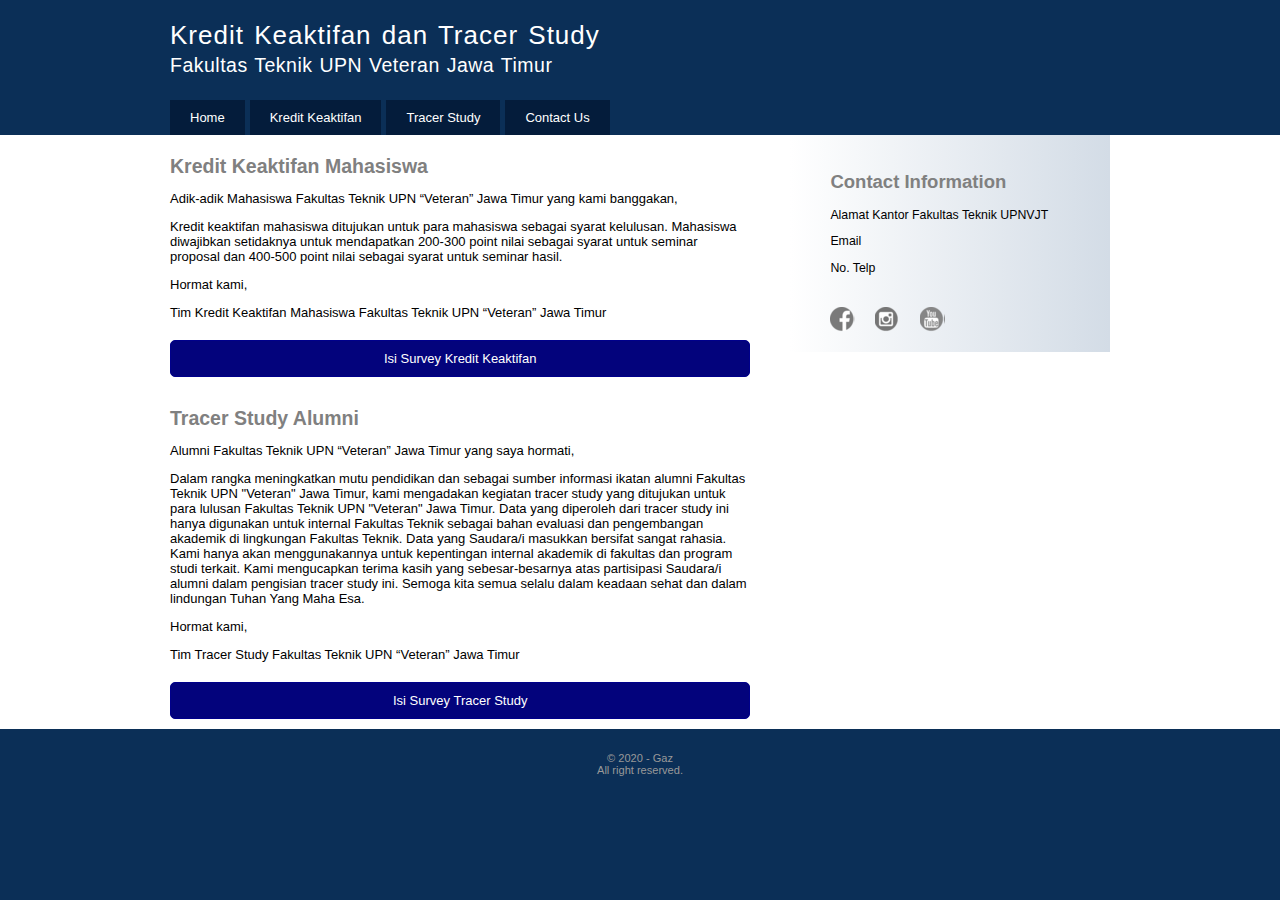
<file: index.html>
<!DOCTYPE html>
<html>
    <head>
        <meta charset="utf-8"/>
        <title>Kredit Keaktifan dan Tracer Study FT UPNVJT</title>
        <meta name="viewport" content="width=device-width, initial-scale=1">
        <link rel="stylesheet" href="css/screen.css">
    </head>

    <body>
    
        <div class="container">
        <!--Judul Web-->
            <header>
                <h1 class="small-font">Kredit Keaktifan dan Tracer Study</h1>
                <p><span class="brand small-font">Fakultas Teknik UPN Veteran Jawa Timur</span></p>
        <!--Navigasi-->
                <nav class="site-nav">
                    <ul class="group">
                        <li><a href=index.html>Home</a></li>
                        <li><a href=kredit-keaktifan.html>Kredit Keaktifan</a></li>
                        <li><a href=tracer-study.html>Tracer Study</a></li>
                        <li><a href=contact-us.html>Contact Us</a></li>
                    </ul>
                </nav>
            </header>
        </div>

       
            <!--Pertanyaaan-->
        <div class="content-area group">
            <div class="container">
                <div class="main-area">
                    <article>
                        <header>
                            <h2>Kredit Keaktifan Mahasiswa</h2>
                        </header>
                            <p>Adik-adik Mahasiswa Fakultas Teknik UPN “Veteran” Jawa Timur yang kami banggakan,</p>
                            <p>Kredit keaktifan mahasiswa ditujukan untuk para mahasiswa sebagai syarat kelulusan. Mahasiswa diwajibkan setidaknya untuk mendapatkan 200-300 point nilai sebagai syarat untuk seminar proposal dan 400-500 point nilai sebagai syarat untuk seminar hasil.</p>
                            <p>Hormat kami,</p>
                            <p>Tim Kredit Keaktifan Mahasiswa Fakultas Teknik UPN “Veteran” Jawa Timur</p>
                        <form action=kredit-keaktifan.html>
                            <input type="submit" value="Isi Survey Kredit Keaktifan" />
                        </form>

                        <header>
                            <h2>Tracer Study Alumni</h2>
                        </header>
                            <p>Alumni Fakultas Teknik UPN “Veteran” Jawa Timur yang saya hormati,</p>
                            <p>Dalam rangka meningkatkan mutu pendidikan dan sebagai sumber informasi ikatan alumni Fakultas Teknik UPN "Veteran" Jawa Timur, kami mengadakan kegiatan tracer study yang ditujukan untuk para lulusan Fakultas Teknik UPN "Veteran" Jawa Timur. Data yang diperoleh dari tracer study ini hanya digunakan untuk internal Fakultas Teknik sebagai bahan evaluasi dan pengembangan akademik di lingkungan Fakultas Teknik. Data yang Saudara/i masukkan bersifat sangat rahasia. Kami hanya akan menggunakannya untuk kepentingan internal akademik di fakultas dan program studi terkait.
                            Kami mengucapkan terima kasih yang sebesar-besarnya atas partisipasi Saudara/i alumni dalam pengisian tracer study ini.  Semoga kita semua selalu dalam keadaan sehat dan dalam lindungan Tuhan Yang Maha Esa.</p>
                            <p>Hormat kami,</p>
                            <p>Tim Tracer Study Fakultas Teknik UPN “Veteran” Jawa Timur</p>
                        <form action="tracer-study.html">
                            <input type="submit" value="Isi Survey Tracer Study" />
                        </form>
                    </article>
                </div>

                <!--Sidebar-->
                <aside class="sidebar">
                    <h2>Contact Information</h2>
                    <p>Alamat Kantor Fakultas Teknik UPNVJT</p>
                    <p>Email</p>
                    <p>No. Telp</p>
                    <nav class="contact-menu">
                        <ul class="group">
                            <li class="contact-fb"><a href="#">Facebook</a></li>
                            <li class="contact-ig"><a href="https://www.instagram.com/fakultasteknikupnvjt/">Instagram</a></li>
                            <li class="contact-yt"><a href="#">Youtube</a></li>
                        </ul>
                    </nav>
                </aside>
            </div>
        </div>

        <footer>
            <p>&copy; 2020 - Gaz</p>
            <p>All right reserved.</p>
        </footer>

    </body>

</html>
</file>
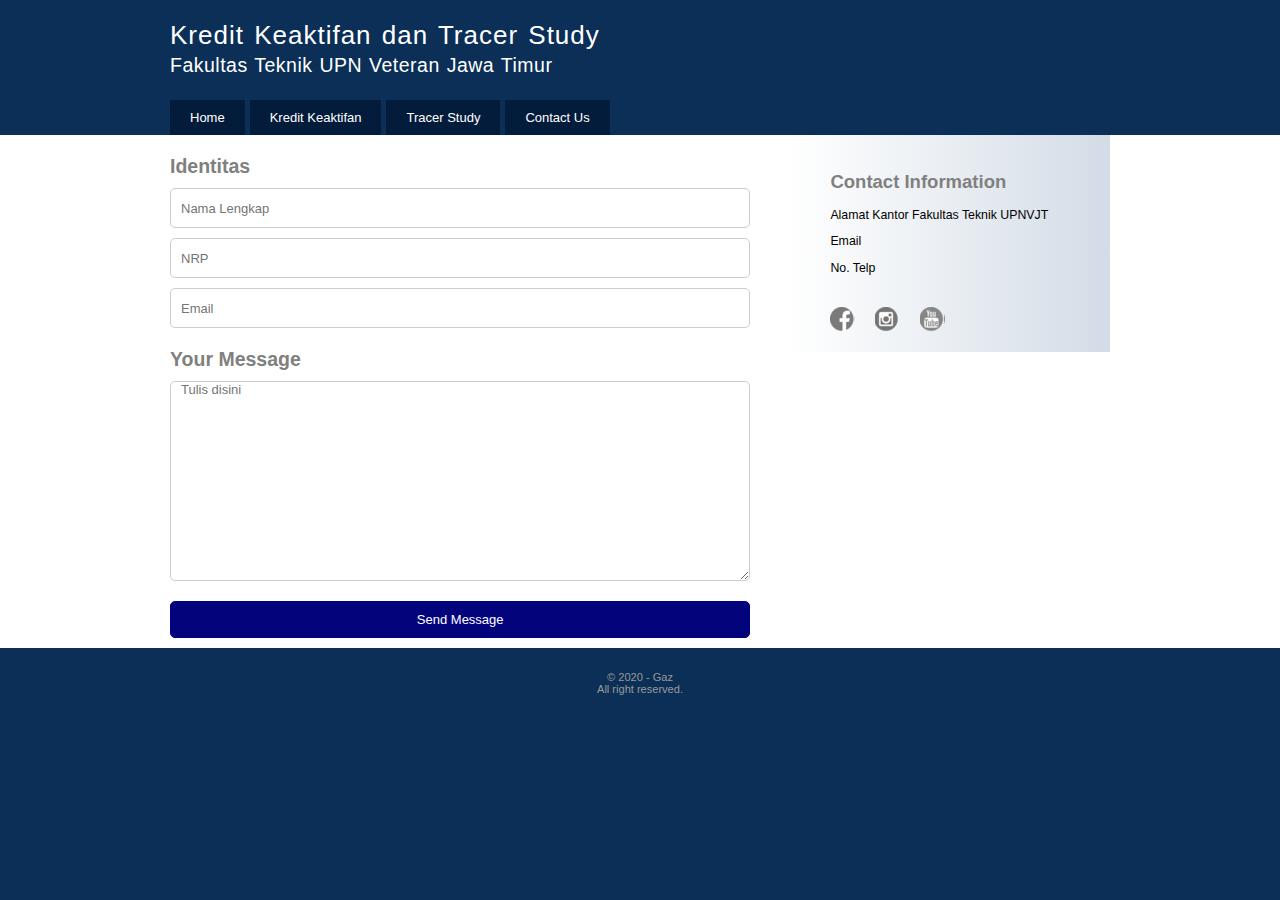
<file: contact-us.html>
<!DOCTYPE html>
<html>
    <head>
        <meta charset="utf-8"/>
        <title>Contact Us FT UPNVJT</title>
        <meta name="viewport" content="width=device-width, initial-scale=1">
        <link rel="stylesheet" href="css/screen.css">
    </head>

    <body>
    
        <div class="container">
        <!--Judul Web-->
            <header>
                <h1 class="small-font">Kredit Keaktifan dan Tracer Study</h1>
                <p><span class="brand small-font">Fakultas Teknik UPN Veteran Jawa Timur</span></p>
        <!--Navigasi-->
                <nav class="site-nav">
                    <ul class="group">
                        <li><a href=index.html>Home</a></li>
                        <li><a href=kredit-keaktifan.html>Kredit Keaktifan</a></li>
                        <li><a href=tracer-study.html>Tracer Study</a></li>
                        <li><a href=contact-us.html>Contact Us</a></li>
                    </ul>
                </nav>
            </header>
        </div>

       
            <!--Pertanyaaan-->
        <div class="content-area group">
            <div class="container">
                <div class="main-area">
                    <article>

                        <header>
                            <h2>Identitas</h2>
                        </header>
                        <div class="form nama">
                            <form>
                                <label for="namaLengkap" class="hidden-label">Nama Lengkap:</label>
                                <input id="namaLengkap" type="text" name="namaLengkap" placeholder="Nama Lengkap">
                            </form>
                        <div class="form nrp">
                            <form>
                                <label for="nrp" class="hidden-label">NRP:</label>
                                <input id="nrp" type="text" name="nrp" placeholder="NRP">
                            </form>
                        <div class="form email">
                            <form>
                                <label for="email" class="hidden-label">Email:</label>
                                <input id="email" type="email" name="email" placeholder="Email">
                            </form>
                        </div>                            

                        <header>
                            <h2>Your Message</h2>
                        </header>
                        <div class="form answer-1">
                            <form>
                                <label for="pesan" class="hidden-label">Answer:</label>
                                <textarea id="pesan" type="text" name="pesan" placeholder="Tulis disini"></textarea>
                            </form>
                        </div>
                        <input type="submit" value="Send Message">
                        
                        </div>

                    </article>
                </div>

                <!--Sidebar-->
                <aside class="sidebar">
                    <h2>Contact Information</h2>
                    <p>Alamat Kantor Fakultas Teknik UPNVJT</p>
                    <p>Email</p>
                    <p>No. Telp</p>
                    <nav class="contact-menu">
                        <ul class="group">
                            <li class="contact-fb"><a href="#">Facebook</a></li>
                            <li class="contact-ig"><a href="https://www.instagram.com/fakultasteknikupnvjt/">Instagram</a></li>
                            <li class="contact-yt"><a href="#">Youtube</a></li>
                        </ul>
                    </nav>
                </aside>
            </div>
        </div>

        <footer>
            <p>&copy; 2020 - Gaz</p>
            <p>All right reserved.</p>
        </footer>

    </body>

</html>
</file>
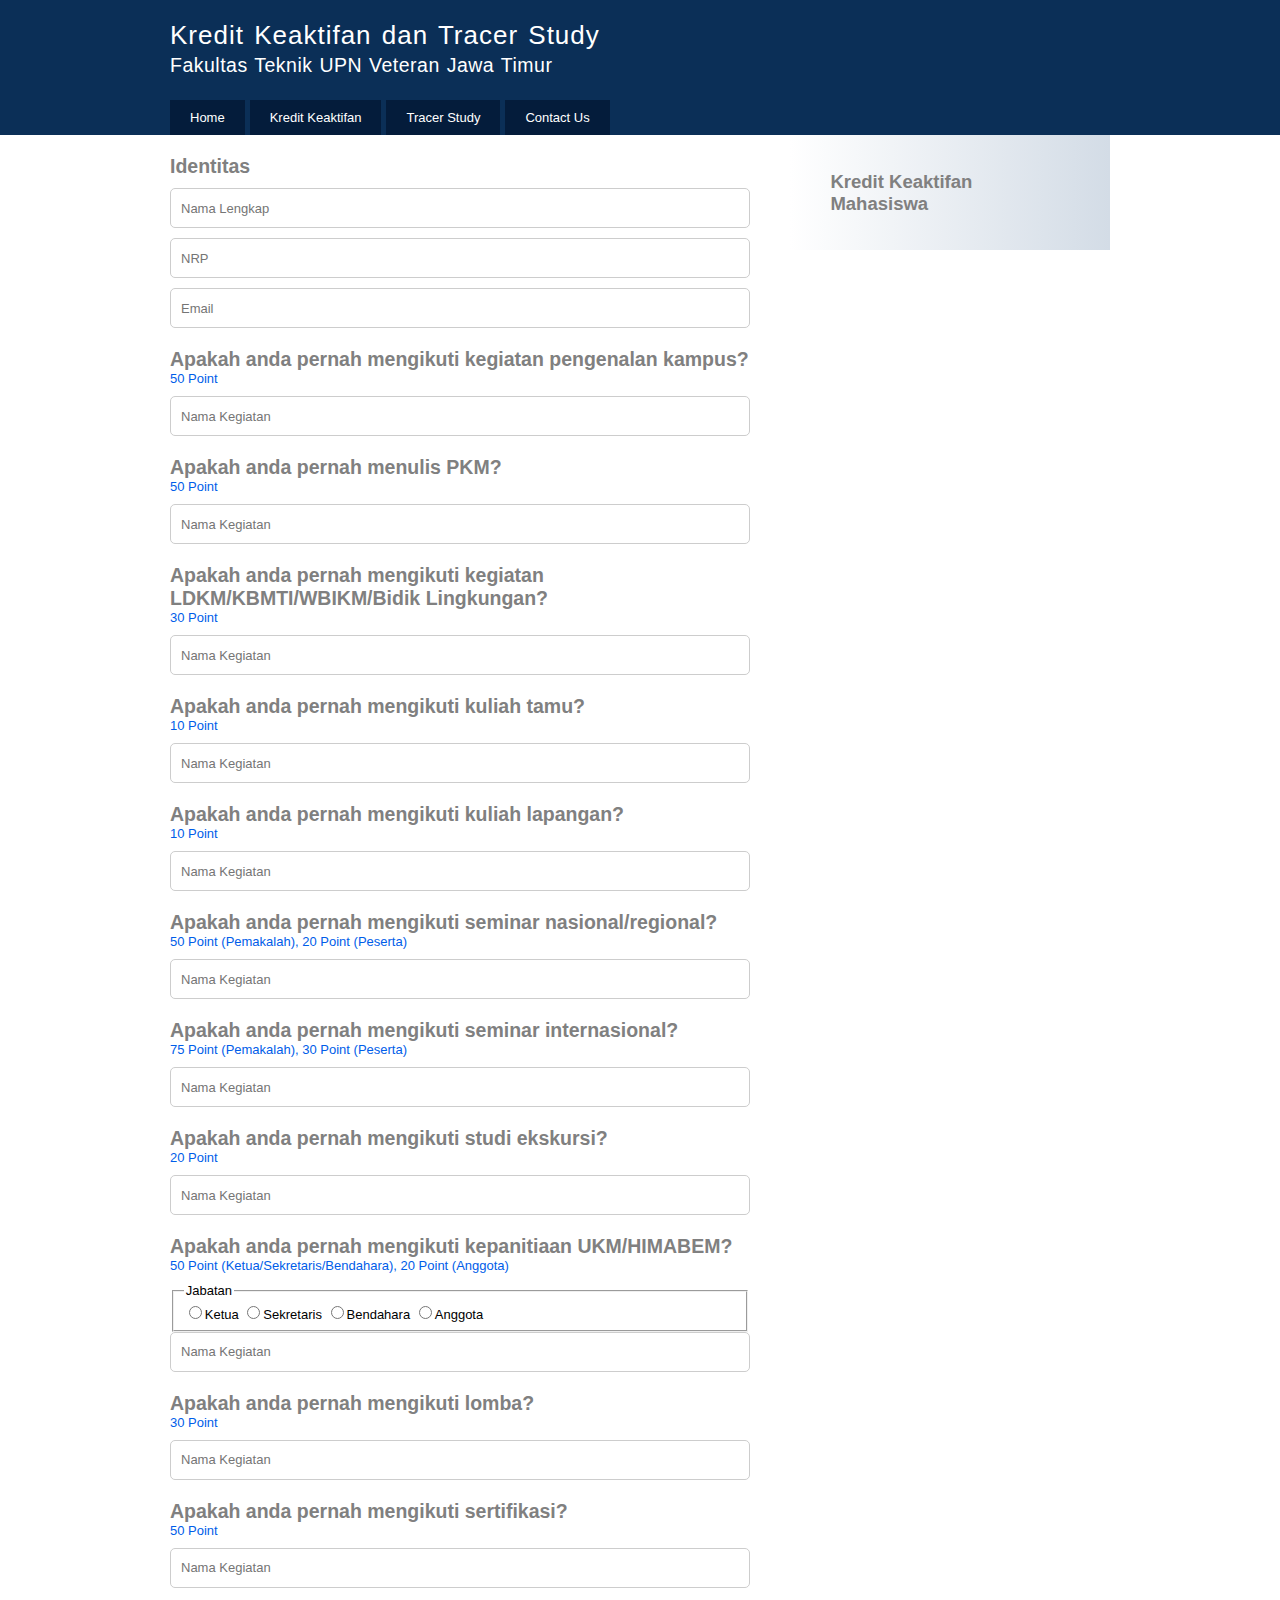
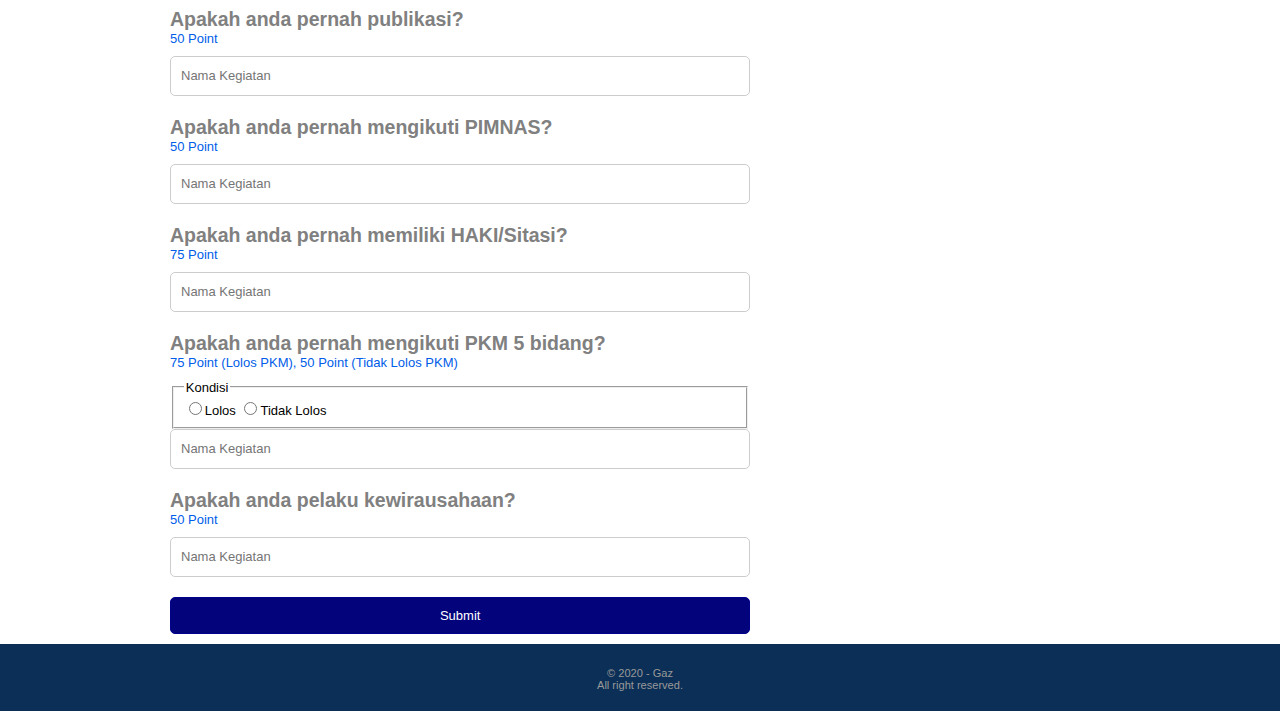
<file: kredit-keaktifan.html>
<!DOCTYPE html>
<html>
    <head>
        <meta charset="utf-8"/>
        <title>Kredit Keaktifan Mahasiswa FT UPNVJT</title>
        <meta name="viewport" content="width=device-width, initial-scale=1">
        <link rel="stylesheet" href="css/screen.css">
    </head>

    <body>
    
        <div class="container">
        <!--Judul Web-->
            <header>
                <h1 class="small-font">Kredit Keaktifan dan Tracer Study</h1>
                <p><span class="brand small-font">Fakultas Teknik UPN Veteran Jawa Timur</span></p>
        <!--Navigasi-->
                <nav class="site-nav">
                    <ul class="group">
                        <li><a href=index.html>Home</a></li>
                        <li><a href=kredit-keaktifan.html>Kredit Keaktifan</a></li>
                        <li><a href=tracer-study.html>Tracer Study</a></li>
                        <li><a href=contact-us.html>Contact Us</a></li>
                    </ul>
                </nav>
            </header>
        </div>

       
            <!--Pertanyaaan-->
        <div class="content-area group">
            <div class="container">
                <div class="main-area">
                    <article>

                        <header>
                            <h2>Identitas</h2>
                        </header>
                        <div class="form nama">
                            <form>
                                <label for="namaLengkap" class="hidden-label">Nama Lengkap:</label>
                                <input id="namaLengkap" type="text" name="namaLengkap" placeholder="Nama Lengkap">
                            </form>
                        <div class="form nrp">
                            <form>
                                <label for="nrp" class="hidden-label">NRP:</label>
                                <input id="nrp" type="text" name="nrp" placeholder="NRP">
                            </form>
                        <div class="form email">
                            <form>
                                <label for="email" class="hidden-label">Email:</label>
                                <input id="email" type="email" name="email" placeholder="Email">
                            </form>
                        </div>                            

                        <header>
                            <h2>Apakah anda pernah mengikuti kegiatan pengenalan kampus?</h2>
                            <p>50 Point</p>
                        </header>
                        <div class="form answer-1">
                            <form>
                                <label for="answer-1" class="hidden-label">Answer:</label>
                                <input id="answer-1" type="text" name="answer-1" placeholder="Nama Kegiatan">
                            </form>
                        </div>

                        <header>
                            <h2>Apakah anda pernah menulis PKM?</h2>
                            <p>50 Point</p>
                        </header>
                        <div class="form answer-2">
                            <form>
                                <label for="answer-2" class="hidden-label">Answer:</label>
                                <input id="answer-2" type="text" name="answer-2" placeholder="Nama Kegiatan">
                            </form>
                        </div>

                        <header>
                            <h2>Apakah anda pernah mengikuti kegiatan LDKM/KBMTI/WBIKM/Bidik Lingkungan?</h2>
                            <p>30 Point</p>
                        </header>
                        <div class="form answer-3">
                            <form>
                                <label for="answer-3" class="hidden-label">Answer:</label>
                                <input id="answer-3" type="text" name="answer-3" placeholder="Nama Kegiatan">
                            </form>
                        </div>

                        <header>
                            <h2>Apakah anda pernah mengikuti kuliah tamu?</h2>
                            <p>10 Point</p>
                        </header>
                        <div class="form answer-4">
                            <form>
                                <label for="answer-4" class="hidden-label">Answer:</label>
                                <input id="answer-4" type="text" name="answer-4" placeholder="Nama Kegiatan">
                            </form>
                        </div>

                        <header>
                            <h2>Apakah anda pernah mengikuti kuliah lapangan?</h2>
                            <p>10 Point</p>
                        </header>
                        <div class="form answer-5">
                            <form>
                                <label for="answer-5" class="hidden-label">Answer:</label>
                                <input id="answer-5" type="text" name="answer-5" placeholder="Nama Kegiatan">
                            </form>
                        </div>

                        <header>
                            <h2>Apakah anda pernah mengikuti seminar nasional/regional?</h2>
                            <p>50 Point (Pemakalah), 20 Point (Peserta)</p>
                        </header>
                        <div class="form answer-6">
                            <form>
                                <label for="answer-6" class="hidden-label">Answer:</label>
                                <input id="answer-6" type="text" name="answer-6" placeholder="Nama Kegiatan">
                            </form>
                        </div>

                        <header>
                            <h2>Apakah anda pernah mengikuti seminar internasional?</h2>
                            <p>75 Point (Pemakalah), 30 Point (Peserta)</p>
                        </header>
                        <div class="form answer-7">
                            <form>
                                <label for="answer-7" class="hidden-label">Answer:</label>
                                <input id="answer-7" type="text" name="answer-7" placeholder="Nama Kegiatan">
                            </form>
                        </div>

                        <header>
                            <h2>Apakah anda pernah mengikuti studi ekskursi?</h2>
                            <p>20 Point</p>
                        </header>
                        <div class="form answer-1">
                            <form>
                                <label for="answer-1" class="hidden-label">Answer:</label>
                                <input id="answer-1" type="text" name="answer-1" placeholder="Nama Kegiatan">
                            </form>
                        </div>

                        <header>
                            <h2>Apakah anda pernah mengikuti kepanitiaan UKM/HIMABEM?</h2>
                            <p>50 Point (Ketua/Sekretaris/Bendahara), 20 Point (Anggota)</p>
                        </header>
                        <div class="form answer-3">
                            <fieldset>
                                <legend>Jabatan</legend>
                                <input type="radio" id="opsi-1" name="answer-3r" value="opsi-1"><label for="opsi-1">Ketua</label>
                                <input type="radio" id="opsi-2" name="answer-3r" value="opsi-2"><label for="opsi-2">Sekretaris</label>
                                <input type="radio" id="opsi-3" name="answer-3r" value="opsi-3"><label for="opsi-3">Bendahara</label>
                                <input type="radio" id="opsi-3" name="answer-3r" value="opsi-3"><label for="opsi-3">Anggota</label>
                            </fieldset>
                            <form>
                                <label for="answer-3" class="hidden-label">Answer:</label>
                                <input id="answer-3" type="text" name="answer-3" placeholder="Nama Kegiatan">
                            </form>
                        </div>

                        <header>
                            <h2>Apakah anda pernah mengikuti lomba?</h2>
                            <p>30 Point</p>
                        </header>
                        <div class="form answer-1">
                            <form>
                                <label for="answer-1" class="hidden-label">Answer:</label>
                                <input id="answer-1" type="text" name="answer-1" placeholder="Nama Kegiatan">
                            </form>
                        </div>

                        <header>
                            <h2>Apakah anda pernah mengikuti sertifikasi?</h2>
                            <p>50 Point</p>
                        </header>
                        <div class="form answer-1">
                            <form>
                                <label for="answer-1" class="hidden-label">Answer:</label>
                                <input id="answer-1" type="text" name="answer-1" placeholder="Nama Kegiatan">
                            </form>
                        </div>

                        <header>
                            <h2>Apakah anda pernah publikasi?</h2>
                            <p>50 Point</p>
                        </header>
                        <div class="form answer-1">
                            <form>
                                <label for="answer-1" class="hidden-label">Answer:</label>
                                <input id="answer-1" type="text" name="answer-1" placeholder="Nama Kegiatan">
                            </form>
                        </div>

                        <header>
                            <h2>Apakah anda pernah mengikuti PIMNAS?</h2>
                            <p>50 Point</p>
                        </header>
                        <div class="form answer-1">
                            <form>
                                <label for="answer-1" class="hidden-label">Answer:</label>
                                <input id="answer-1" type="text" name="answer-1" placeholder="Nama Kegiatan">
                            </form>
                        </div>

                        <header>
                            <h2>Apakah anda pernah memiliki HAKI/Sitasi?</h2>
                            <p>75 Point</p>
                        </header>
                        <div class="form answer-1">
                            <form>
                                <label for="answer-1" class="hidden-label">Answer:</label>
                                <input id="answer-1" type="text" name="answer-1" placeholder="Nama Kegiatan">
                            </form>
                        </div>

                        <header>
                            <h2>Apakah anda pernah mengikuti PKM 5 bidang?</h2>
                            <p>75 Point (Lolos PKM), 50 Point (Tidak Lolos PKM)</p>
                        </header>
                        <div class="form answer-3">
                            <fieldset>
                                <legend>Kondisi</legend>
                                <input type="radio" id="opsi-1" name="answer-3r" value="opsi-1"><label for="opsi-1">Lolos</label>
                                <input type="radio" id="opsi-2" name="answer-3r" value="opsi-2"><label for="opsi-2">Tidak Lolos</label>
                            </fieldset>
                            <form>
                                <label for="answer-3" class="hidden-label">Answer:</label>
                                <input id="answer-3" type="text" name="answer-3" placeholder="Nama Kegiatan">
                            </form>
                        </div>

                        <header>
                            <h2>Apakah anda pelaku kewirausahaan?</h2>
                            <p>50 Point</p>
                        </header>
                        <div class="form answer-1">
                            <form>
                                <label for="answer-1" class="hidden-label">Answer:</label>
                                <input id="answer-1" type="text" name="answer-1" placeholder="Nama Kegiatan">
                            </form>
                        </div>

                        <input type="submit" value="Submit">
                        
                        </div>

                    </article>
                </div>

                <!--Sidebar-->
                <aside class="sidebar">
                    <h2>Kredit Keaktifan Mahasiswa</h2>
                </aside>
            </div>
        </div>

        <footer>
            <p>&copy; 2020 - Gaz</p>
            <p>All right reserved.</p>
        </footer>

    </body>

</html>
</file>
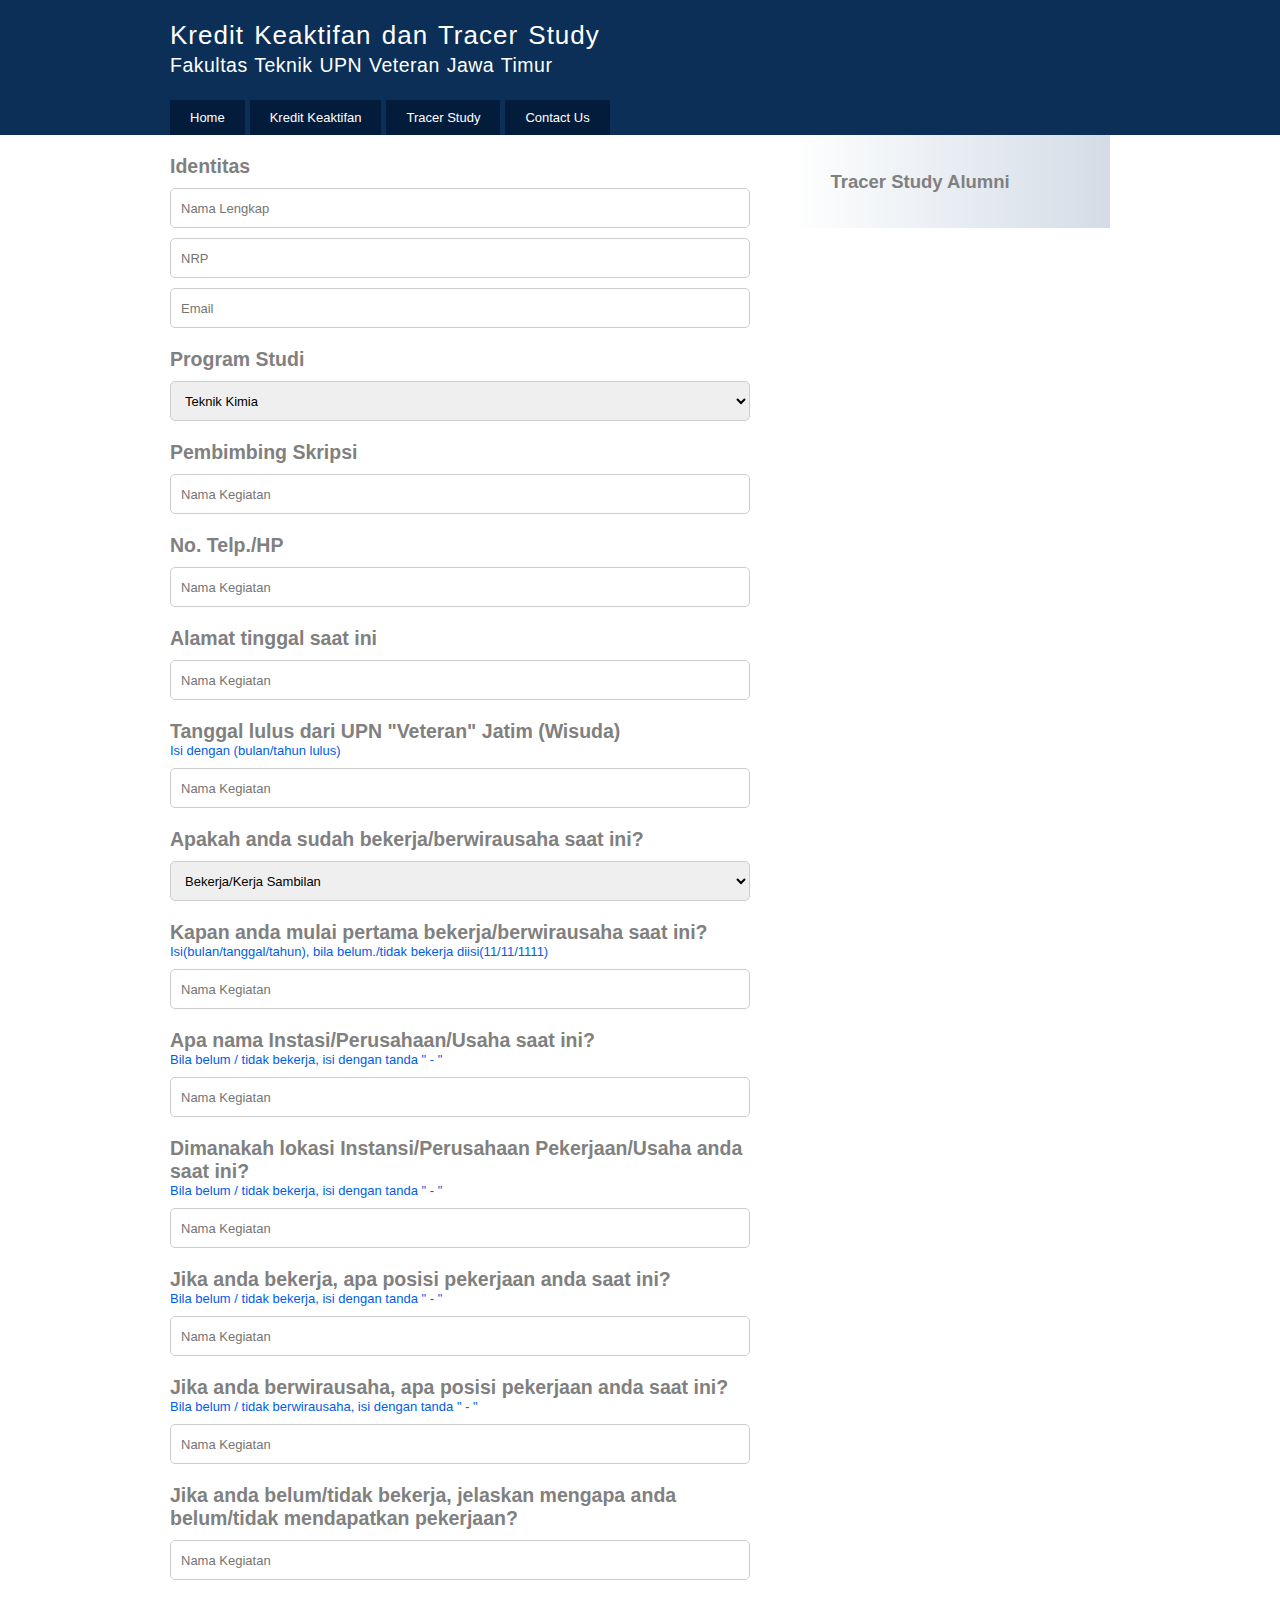
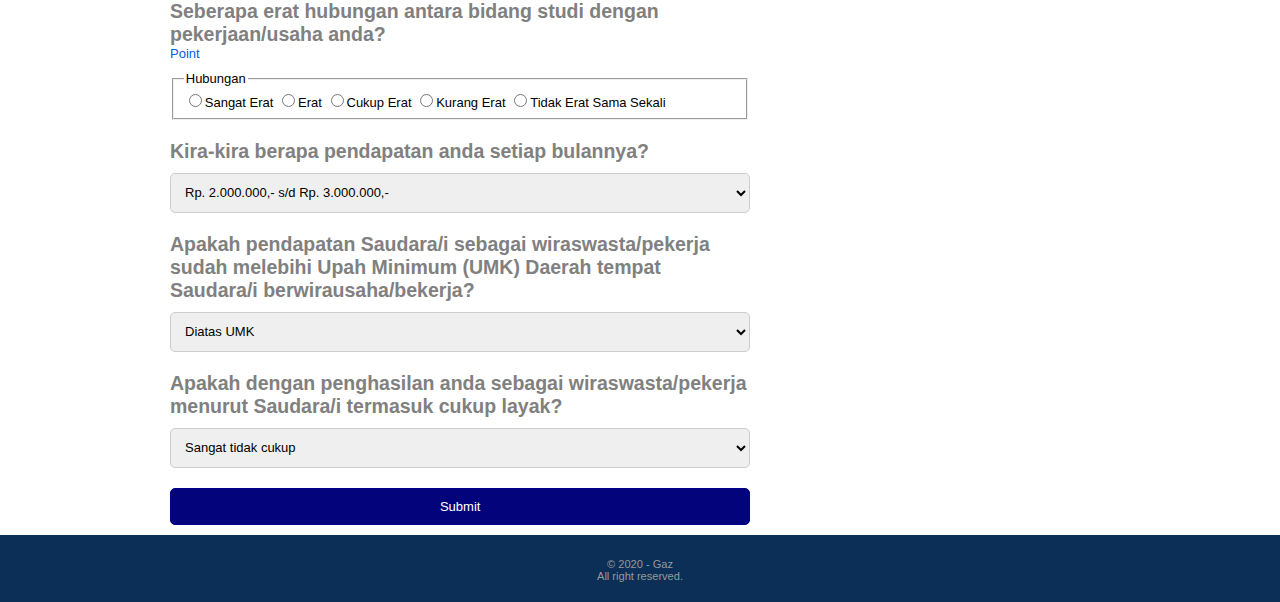
<file: tracer-study.html>
<!DOCTYPE html>
<html>
    <head>
        <meta charset="utf-8"/>
        <title>Tracer Study Alumni FT UPNVJT</title>
        <meta name="viewport" content="width=device-width, initial-scale=1">
        <link rel="stylesheet" href="css/screen.css">
    </head>

    <body>
    
        <div class="container">
        <!--Judul Web-->
            <header>
                <h1 class="small-font">Kredit Keaktifan dan Tracer Study</h1>
                <p><span class="brand small-font">Fakultas Teknik UPN Veteran Jawa Timur</span></p>
        <!--Navigasi-->
                <nav class="site-nav">
                    <ul class="group">
                        <li><a href=index.html>Home</a></li>
                        <li><a href=kredit-keaktifan.html>Kredit Keaktifan</a></li>
                        <li><a href=tracer-study.html>Tracer Study</a></li>
                        <li><a href=contact-us.html>Contact Us</a></li>
                    </ul>
                </nav>
            </header>
        </div>

       
            <!--Pertanyaaan-->
        <div class="content-area group">
            <div class="container">
                <div class="main-area">
                    <article>

                        <header>
                            <h2>Identitas</h2>
                        </header>
                        <div class="form nama">
                            <form>
                                <label for="namaLengkap" class="hidden-label">Nama Lengkap:</label>
                                <input id="namaLengkap" type="text" name="namaLengkap" placeholder="Nama Lengkap">
                            </form>
                        <div class="form nrp">
                            <form>
                                <label for="nrp" class="hidden-label">NRP:</label>
                                <input id="nrp" type="text" name="nrp" placeholder="NRP">
                            </form>
                        <div class="form email">
                            <form>
                                <label for="email" class="hidden-label">Email:</label>
                                <input id="email" type="email" name="email" placeholder="Email">
                            </form>
                        </div>
                        
                        <header>
                            <h2>Program Studi</h2>
                        </header>
                        <div class="form answer-3">
                            <select name="answer-3s">
                                <option value="opsi-1">Teknik Kimia</option>
                                <option value="opsi-2">Teknik Industri</option>
                                <option value="opsi-3">Teknologi Pangan</option>
                                <option value="opsi-3">Teknik Lingkungan</option>
                                <option value="opsi-3">Teknik Sipil</option>
                                <option value="opsi-3">Magister Ilmu Lingkungan</option>
                            </select>
                        </div>

                        <header>
                            <h2>Pembimbing Skripsi</h2>
                        </header>
                        <div class="form answer-1">
                            <form>
                                <label for="answer-1" class="hidden-label">Answer:</label>
                                <input id="answer-1" type="text" name="answer-1" placeholder="Nama Kegiatan">
                            </form>
                        </div>

                        <header>
                            <h2>No. Telp./HP</h2>
                        </header>
                        <div class="form answer-2">
                            <form>
                                <label for="answer-2" class="hidden-label">Answer:</label>
                                <input id="answer-2" type="text" name="answer-2" placeholder="Nama Kegiatan">
                            </form>
                        </div>

                        <header>
                            <h2>Alamat tinggal saat ini</h2>
                        </header>
                        <div class="form answer-2">
                            <form>
                                <label for="answer-2" class="hidden-label">Answer:</label>
                                <input id="answer-2" type="text" name="answer-2" placeholder="Nama Kegiatan">
                            </form>
                        </div>

                        <header>
                            <h2>Tanggal lulus dari UPN "Veteran" Jatim (Wisuda)</h2>
                            <p>Isi dengan (bulan/tahun lulus)</p>
                        </header>
                        <div class="form answer-2">
                            <form>
                                <label for="answer-2" class="hidden-label">Answer:</label>
                                <input id="answer-2" type="text" name="answer-2" placeholder="Nama Kegiatan">
                            </form>
                        </div>

                        <header>
                            <h2>Apakah anda sudah bekerja/berwirausaha saat ini?</h2>
                        </header>
                        <div class="form answer-3">
                            <select name="answer-3s">
                                <option value="opsi-1">Bekerja/Kerja Sambilan</option>
                                <option value="opsi-2">Berwirausaha</option>
                                <option value="opsi-3">Belum/Tidak Bekerja</option>
                            </select>
                        </div>

                        <header>
                            <h2>Kapan anda mulai pertama bekerja/berwirausaha saat ini?</h2>
                            <p>Isi(bulan/tanggal/tahun), bila belum./tidak bekerja diisi(11/11/1111)</p>
                        </header>
                        <div class="form answer-2">
                            <form>
                                <label for="answer-2" class="hidden-label">Answer:</label>
                                <input id="answer-2" type="text" name="answer-2" placeholder="Nama Kegiatan">
                            </form>
                        </div>

                        <header>
                            <h2>Apa nama Instasi/Perusahaan/Usaha saat ini?</h2>
                            <p>Bila belum / tidak bekerja, isi dengan tanda " - "</p>
                        </header>
                        <div class="form answer-2">
                            <form>
                                <label for="answer-2" class="hidden-label">Answer:</label>
                                <input id="answer-2" type="text" name="answer-2" placeholder="Nama Kegiatan">
                            </form>
                        </div>

                        <header>
                            <h2>Dimanakah lokasi Instansi/Perusahaan Pekerjaan/Usaha anda saat ini? </h2>
                            <p>Bila belum / tidak bekerja, isi dengan tanda " - "</p>
                        </header>
                        <div class="form answer-2">
                            <form>
                                <label for="answer-2" class="hidden-label">Answer:</label>
                                <input id="answer-2" type="text" name="answer-2" placeholder="Nama Kegiatan">
                            </form>
                        </div>

                        <header>
                            <h2>Jika anda bekerja, apa posisi pekerjaan anda saat ini?</h2>
                            <p>Bila belum / tidak bekerja, isi dengan tanda " - "</p>
                        </header>
                        <div class="form answer-2">
                            <form>
                                <label for="answer-2" class="hidden-label">Answer:</label>
                                <input id="answer-2" type="text" name="answer-2" placeholder="Nama Kegiatan">
                            </form>
                        </div>

                        <header>
                            <h2>Jika anda berwirausaha, apa posisi pekerjaan anda saat ini?</h2>
                            <p>Bila belum / tidak berwirausaha, isi dengan tanda " - "</p>
                        </header>
                        <div class="form answer-2">
                            <form>
                                <label for="answer-2" class="hidden-label">Answer:</label>
                                <input id="answer-2" type="text" name="answer-2" placeholder="Nama Kegiatan">
                            </form>
                        </div>

                        <header>
                            <h2>Jika anda belum/tidak bekerja, jelaskan mengapa anda belum/tidak mendapatkan pekerjaan?</h2>
                        </header>
                        <div class="form answer-2">
                            <form>
                                <label for="answer-2" class="hidden-label">Answer:</label>
                                <input id="answer-2" type="text" name="answer-2" placeholder="Nama Kegiatan">
                            </form>
                        </div>

                        <header>
                            <h2>Seberapa erat hubungan antara bidang studi dengan pekerjaan/usaha anda?</h2>
                            <p>Point</p>
                        </header>
                        <div class="form answer-3">
                            <fieldset>
                                <legend>Hubungan</legend>
                                <input type="radio" id="opsi-1" name="answer-3r" value="opsi-1"><label for="opsi-1">Sangat Erat</label>
                                <input type="radio" id="opsi-2" name="answer-3r" value="opsi-2"><label for="opsi-2">Erat</label>
                                <input type="radio" id="opsi-3" name="answer-3r" value="opsi-3"><label for="opsi-3">Cukup Erat</label>
                                <input type="radio" id="opsi-3" name="answer-3r" value="opsi-3"><label for="opsi-3">Kurang Erat</label>
                                <input type="radio" id="opsi-3" name="answer-3r" value="opsi-3"><label for="opsi-3">Tidak Erat Sama Sekali</label>
                            </fieldset>
                        </div>

                        <header>
                            <h2>Kira-kira berapa pendapatan anda setiap bulannya?</h2>
                        </header>
                        <div class="form answer-3">
                            <select name="answer-3s">
                                <option value="opsi-1">Rp. 2.000.000,- s/d Rp. 3.000.000,-</option>
                                <option value="opsi-2">Rp. 3.000.000,- s/d Rp. 4.000.000,-</option>
                                <option value="opsi-3">Rp. 4.000.000,- s/d Rp. 5.000.000,-</option>
                                <option value="opsi-3">Rp. 5.000.000,- s/d Rp. 6.000.000,-</option>
                                <option value="opsi-3">>Rp. 2.000.000,-</option>
                            </select>
                        </div>

                        <header>
                            <h2>Apakah pendapatan Saudara/i sebagai wiraswasta/pekerja sudah melebihi Upah Minimum (UMK) Daerah tempat Saudara/i berwirausaha/bekerja?</h2>
                        </header>
                        <div class="form answer-3">
                            <select name="answer-3s">
                                <option value="opsi-1">Diatas UMK</option>
                                <option value="opsi-2">Sama dengan UMK</option>
                                <option value="opsi-3">Dibawah UMK</option>
                            </select>
                        </div>

                        <header>
                            <h2>Apakah dengan penghasilan anda sebagai wiraswasta/pekerja menurut Saudara/i termasuk cukup layak?</h2>
                        </header>
                        <div class="form answer-3">
                            <select name="answer-3s">
                                <option value="opsi-1">Sangat tidak cukup</option>
                                <option value="opsi-2">Tidak Cukup</option>
                                <option value="opsi-3">Cukup</option>
                                <option value="opsi-3">Sangat Cukup</option>
                            </select>
                        </div>

                        <input type="submit" value="Submit">
                        
                        </div>

                    </article>
                </div>

                <!--Sidebar-->
                <aside class="sidebar">
                    <h2>Tracer Study Alumni</h2>
                </aside>
            </div>
        </div>

        <footer>
            <p>&copy; 2020 - Gaz</p>
            <p>All right reserved.</p>
        </footer>

    </body>

</html>
</file>
<file: css/screen.css>
html {
    background-color: #0b2f57;
}

body {
    font-family: Tahoma, sans-serif;
    font-size: small;
    margin: 0;
    padding: 0;
}

.site-nav {
    margin-top: 20px
}

.site-nav ul{
    margin: 0;
    padding: 0;
}

.site-nav li {
    list-style: none;
    float: left;
    margin-right: 5px;
    width: auto;
}

.site-nav a {
    display: block;
    color: #FFF;
    text-decoration: none;
    padding: 10px 20px;
    background-color: #041c3b;
    border: none;
}

.site-nav a:hover {
    background-color: rgb(33, 155, 196);
}

footer {
    text-align: center;
    font-size: 85%;
    color: #999;
    padding-bottom: 20px;
    padding-top: 20px;
}

footer p {
    margin: 0;
}

.container {
    max-width: 940px;
    margin: 0 auto;
    padding-left: 40px;
    padding-right: 40px;

}

.content-area {
    border-top: none;
    border-bottom: 3px solid #0b2f57;
    background-color: #FFF;
}

.main-area {
    width: 66%;
    float: left;
    padding-right: 40px;
    box-sizing: border-box;
}

.sidebar {
    width: 34%;
    float: left;
    background-color: #d3dce6;
    padding: 20px 40px;
    box-sizing: border-box;
    font-size: 95%;
    background-image: linear-gradient(to left, #d3dce6, #FFF)
}

.fix {
    clear: both;
}

.group:before,
.group:after {
    content: "";
    display: table;
}

.group:after {
    clear: both;
}

.group {
    zoom: 1;
}

header {
    padding-top: 20px;
    color: #005de9;
}

h1 {
    color: #FFF;
    text-align: left;
    font-size: 185%;
    font-weight: normal;
}

header h1 {
    margin: 0;
    font-size: 200%;
    word-spacing: 2px;
    letter-spacing: 1px;
}

header h2 {
    margin: 0;
}

header p {
    margin: 0;
}

header p span {
    color: #FFF;
    font-size: 150%;
    word-spacing: 1px;
    letter-spacing: .5px;
    line-height: 1.5;


}

h2 {
    color: grey;
}

form {
    background-color: #FFF;
    padding: 0px 0px;
}

.form {
    margin-top: 10px;
}

.form {
    background-color: none;
}

.hidden-label {
    position: absolute;
    height: 0;
    width: 0;
    overflow: hidden;
    visibility: hidden;
}

input,
textarea,
select,
fieldset {
    font-family: Tahoma, sans-serif;
    font-size: 100%;
}

input[type="email"],
input[type="text"],
input[type="number"],
input[type="answer"] {
    width: 100%;
    display: block;
    box-sizing: border-box;
    padding: 0px 10px;
    height: 40px;
    margin-bottom: 0px;
    border: 1px solid #CDCDCD;
    border-radius: 5px;
    outline: none;
}

input[type="email"]:focus,
input[type="text"]:focus,
input[type="number"]:focus,
input[type="answer"]:focus {
    border: 1px solid darkcyan;
    box-shadow: inset 2px 2px 2px rgba (0, 0, 0, .13);
}

input[type="submit"] {
    margin-top: 20px;
    width: 100%;
    display: block;
    box-sizing: border-box;
    background-color: rgb(3, 3, 124);
    color: #FFF;
    padding: 10px 0px;
    border: 1px solid darkblue;
    border-radius: 5px;
    margin-bottom: 10px;
    outline: none;
}

input[type="submit"]:hover,
input[type="submit"]:focus {
    border: 1px solid blue;
    background-color: rgb(33, 155, 196);
}

textarea {
    width: 100%;
    display: block;
    box-sizing: border-box;
    padding: 0px 10px;
    height: 200px;
    margin-bottom: 0px;
    border: 1px solid #CDCDCD;
    border-radius: 5px;
    outline: none;
}

textarea:focus {
    border: 1px solid darkcyan;
    box-shadow: inset 2px 2px 2px rgba (0, 0, 0, .13);
}

select {    
    width: 100%;
    display: block;
    box-sizing: border-box;
    padding: 0px 10px;
    height: 40px;
    margin-bottom: 0px;
    border: 1px solid #CDCDCD;
    border-radius: 5px;
    outline: none;
}

.contact-menu ul {
    margin: 0;
    padding: 0;
}

.contact-menu li {
    float: left;
    list-style: none;
    margin-top: 20px;
    margin-right: 20px;
}

.contact-menu a {
    display: block;
    width: 25px;
    height: 25px;
    background-image: url(../images/sprites.png);
    text-indent: -9999px;
    background-repeat: no-repeat;
}

.contact-ig a{
    background-position: -75px 0px;
}

.contact-yt a{
    background-position: -50px 0px;
}

.contact-fb a:hover {background-position: 0px -25px}
.contact-ig a:hover {background-position: -75px -25px}
.contact-yt a:hover {background-position: -50px -25px;}

@media screen and (max-width: 700px) {
    .main-area,
    .sidebar {
        width: auto;
        float: none;
    }

    .main-area {
        padding-right: 0;
    }

}

@media screen and (max-width: 480px) {
    .container {
        padding-left: 20px;
        padding-right: 20px;
    }
}

@media screen and (max-width: 480px) {
    .content-area {
        padding-top: 20px;
    }
}

@media screen and (max-width: 480px) {
    body {
        font-size: 11px;
    }
}

@media screen and (max-width: 700px) {
    body {
        font-size: 13px;
    }
}

@media screen and (max-width: 700px) {
    .site-nav li {
        width: 50%;
        margin-right: 0;
    }
    .site-nav a  {
        padding: 15px 0;
        margin-right: 5px;
        margin-bottom: 5px;
        text-align: center;
    }
}
</file>
